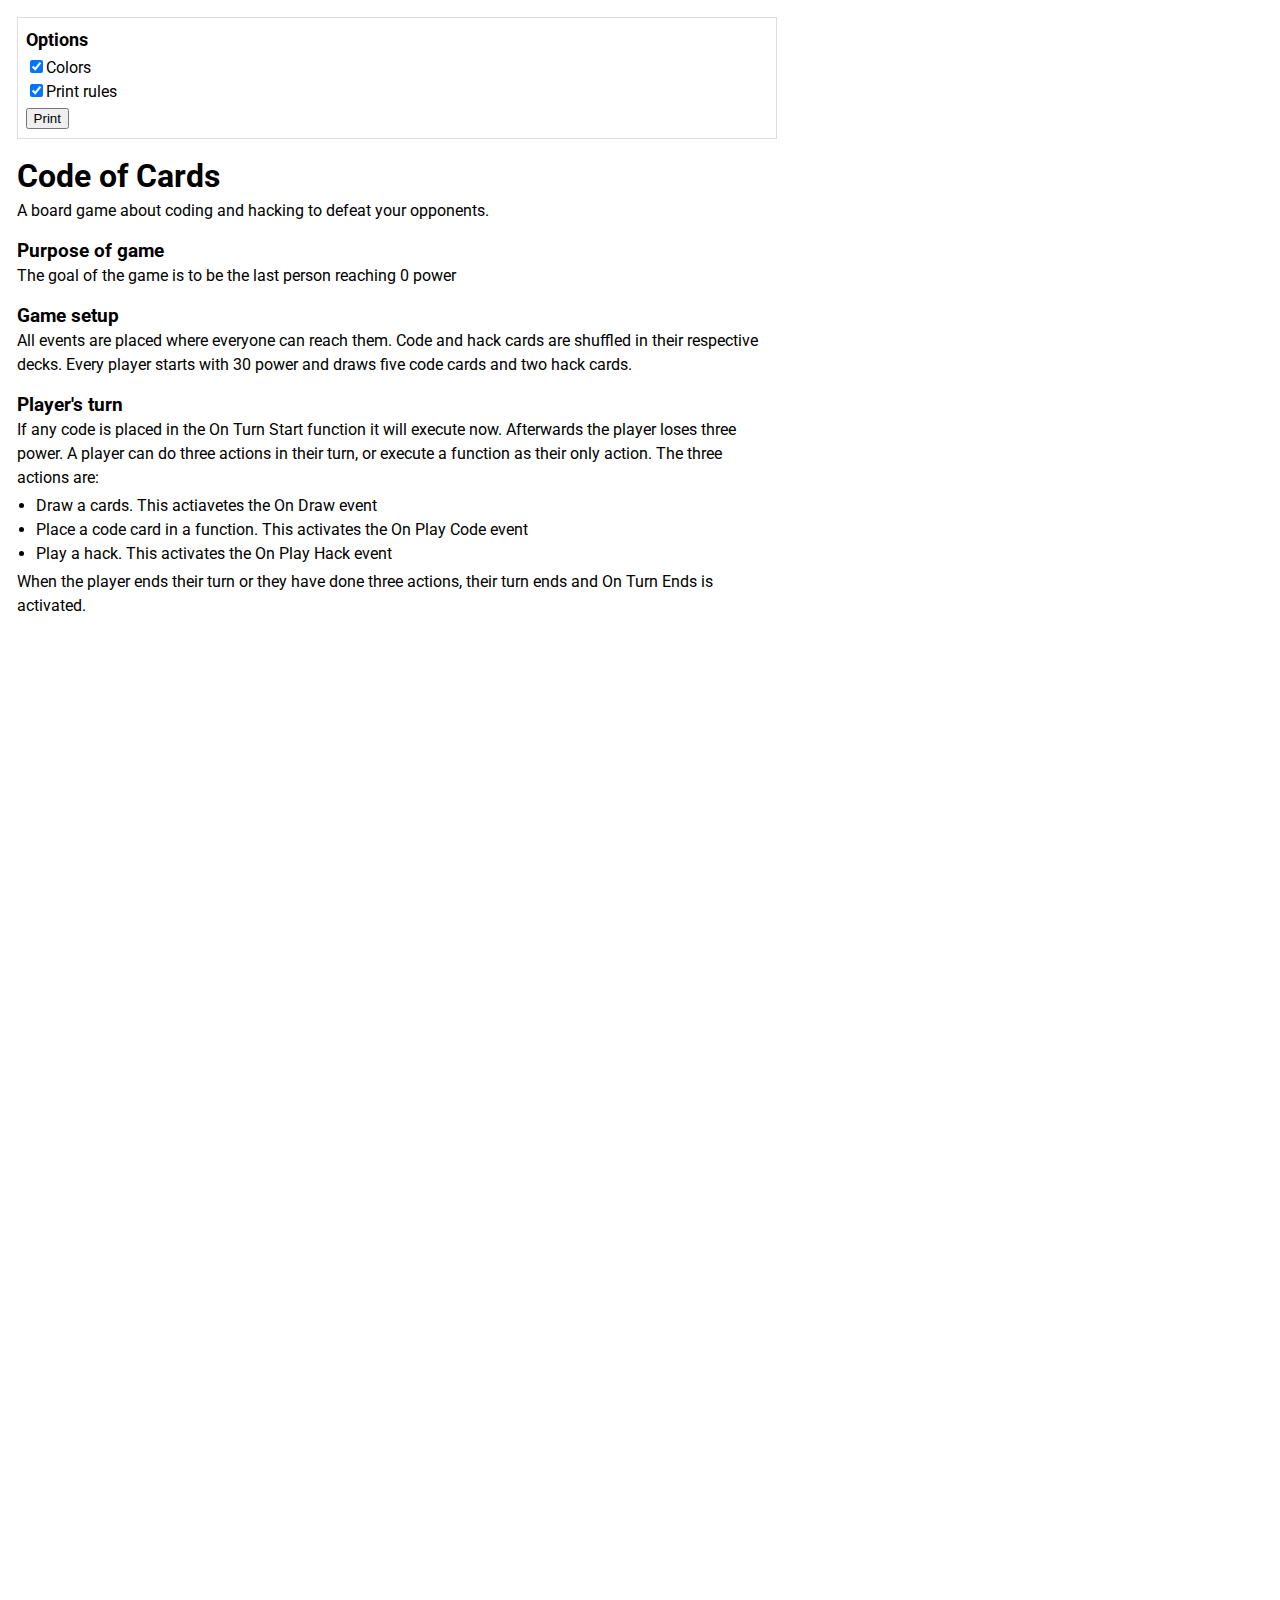
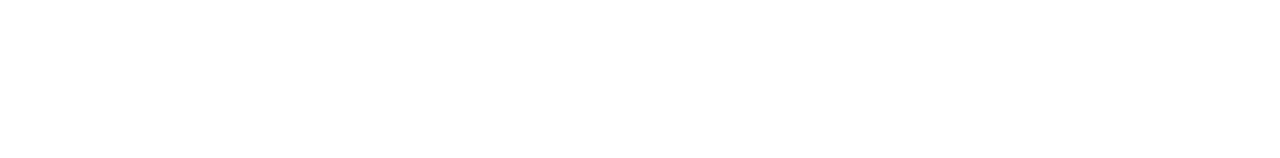
<file: index.html>
<!DOCTYPE html>
<html>
<head>
	<meta charset="utf-8" /> 
	<title>Code of Cards</title>
	<link rel="icon" href="img/favicon196.png">
	<link rel="stylesheet" type="text/css" href="css/style.css">
	<link rel="stylesheet" type="text/css" href="css/style-color.css">
	<link href="https://fonts.googleapis.com/css?family=Inconsolata|Roboto" rel="stylesheet">
</head>
<body class="color">
	<div id="rules">
		<div id="print-options" class="hide-print">
			<span class="header">Options</span>
			<span><input type="checkbox" name="no-colors" id="colorsCheck"/>Colors</span><br />
			<span><input type="checkbox" name="print-rules" id="rulesCheck"/>Print rules</span><br />
			<button id="printButton">Print</button>
		</div>

		<h1>Code of Cards</h1>
		A board game about coding and hacking to defeat your opponents.
		<h3>Purpose of game</h3>
		The goal of the game is to be the last person reaching 0 power
		<h3>Game setup</h3>
		All events are placed where everyone can reach them. Code and hack cards are shuffled in their respective decks. Every player starts with 30 power and draws five code cards and two hack cards. 
		<h3>Player's turn</h3>
		If any code is placed in the On Turn Start function it will execute now. Afterwards the player loses three power. A player can do three actions in their turn, or execute a function as their only action. The three actions are:
		<ul>
			<li>Draw a cards. This actiavetes the On Draw event</li>
			<li>Place a code card in a function. This activates the On Play Code event</li>
			<li>Play a hack. This activates the On Play Hack event</li>
		</ul> 
		When the player ends their turn or they have done three actions, their turn ends and On Turn Ends is activated.
	</div>
	<script type="text/javascript" src="js/app.js"></script>
	<script type="text/javascript" src="js/printOptions.js"></script>
</body>
</html>
</file>
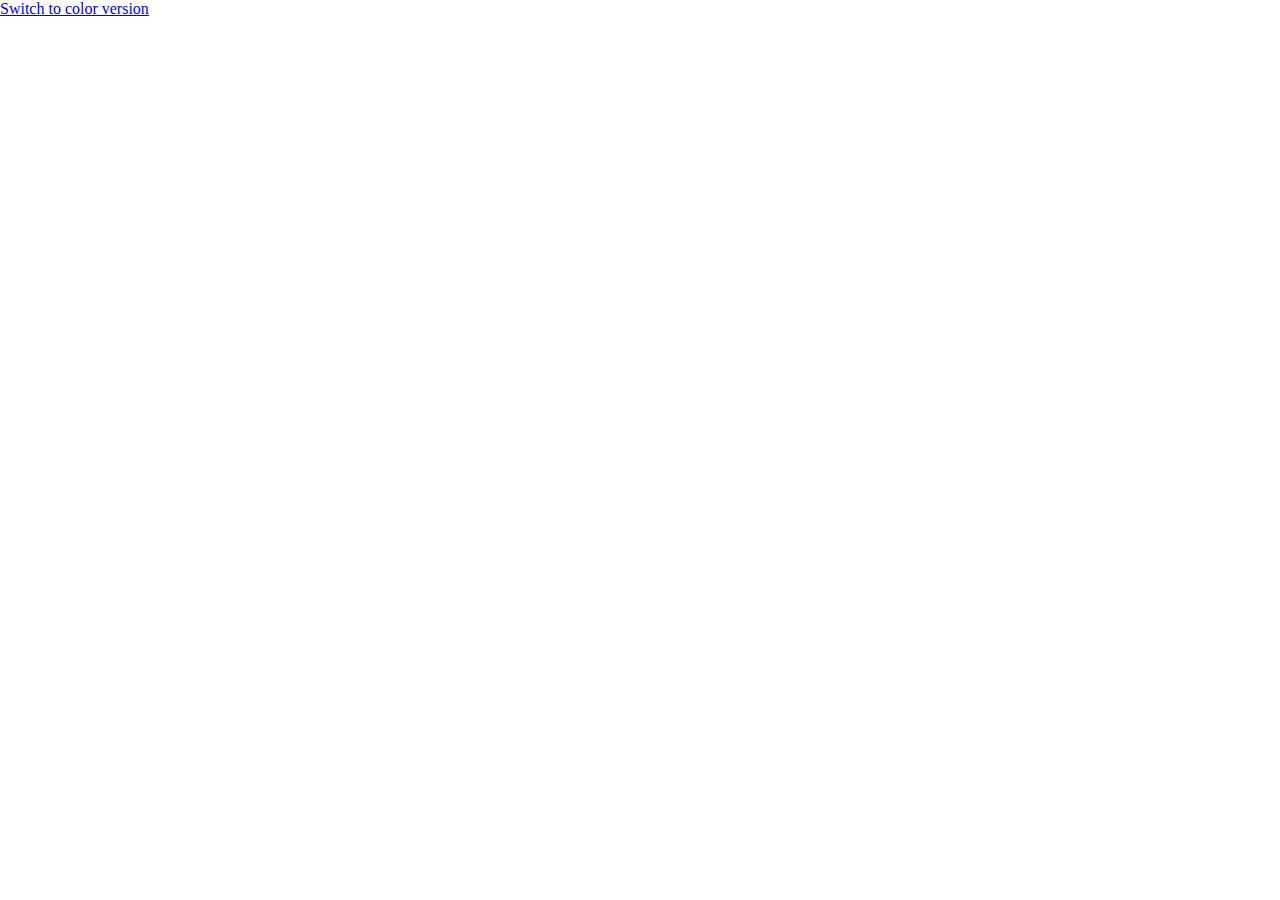
<file: bw-index.html>
<!DOCTYPE html>
<html>
<head>
	<title></title>
	<link rel="stylesheet" type="text/css" href="style.css">
	<link rel="import" href="rules.html">
</head>
<body>
	<div class="hide-print">
		<a href="index.html">Switch to color version</a>
	</div>
	<div id="rules"></div>
	<script type="text/javascript" src="app.js">
	</script>
</body>
</html>
</file>
<file: css/style.css>
*, *:before, *:after { box-sizing: border-box; }

@page {
    /*size: A4;*/
    size: 210mm 297mm;
    margin: 0mm;
}

body {
    margin: 0;
    padding: 0;
}

.page {
    margin: 0;
    padding: 4.5mm;
    width: 210mm;
    height: 297mm;
    page-break-after: always;
}
.page:after {
    content: "";
    display: block;
    clear: both;
}

.card {
    position: relative;
    padding: 3mm;
    width: 33.333333333%;
    height: 10%;
    border: 1px solid black;
    font-family: 'Inconsolata', monospace;
    font-size: 24px;
    float: left;
    -webkit-print-color-adjust: exact;
}

.text {
    font-size: 16px;
    font-weight: 700;
    width: 100%;
    line-height: 1.5;
}

.description {
    vertical-align: top;
    font-size: 12px;
    line-height: 1.5;
}

.background {
    position: absolute;
    font-size: 32px;
    bottom: 0px;
    right: 18px;
    color: rgba(0, 0, 0, 0.3);
}

span {
    display: inline-block;
}

#rules {
    page-break-after: always;
    padding: 4.5mm;
    font-family: 'Roboto', sans-serif;
    max-width: 210mm;
    line-height: 1.5;
}

#rules h1, h3 {
    margin-bottom: 0;
    margin-top: 4mm;
    line-height: 1.4;
}

#rules ul {
    margin-top: 1mm;
    margin-bottom: 1mm;
    padding-left: 5mm;
}

#print-options {
    padding: 2mm;
    border: 1px solid #ddd;
    line-height: 1.5;
}

#print-options .header {
    display: block;
    font-size: 18px;
    font-weight: 700;
    margin-bottom: 1mm;
}

#printButton {
    margin-top: 1mm;
}

@media print {
    .hide-print {
        display: none;
    }

    #rules {
        padding: 20mm;
        padding-top: 10mm;
    }
}
</file>
<file: css/style-color.css>
.color .card-type-statement { background-color: white; }
.color .card-type-controlflow { background-color: #dfd; }
.color .card-type-hack { background-color: #fdd; }
.color .card-type-event { background-color: #dff; }
</file>
<file: style.css>
*, *:before, *:after { box-sizing: border-box; }

@page {
	/*size: A4;*/
	size: 210mm 297mm;
	margin: 0mm;
}

body {
	margin: 0;
	padding: 0;
}

.page {
	margin: 0;
	padding: 4.5mm;
	width: 210mm;
	height: 297mm;
	page-break-after: always;
}
.page:after {
	content: "";
	display: block;
	clear: both;
}

.card {
	position: relative;
	padding: 3mm;
	width: 33.333333333%;
	height: 10%;
	border: 1px solid black;
	font-family: Courier;
	font-size: 16px;
	float: left;
	-webkit-print-color-adjust: exact;
}

.text {
	font-size: 14px;
	font-weight: 700;
	width: 100%;
	line-height: 2;
}

.description {
	font-size: 10px;
	line-height: 1.5;
}

.background {
	position: absolute;
	font-size: 32px;
	bottom: 0px;
	right: 18px;
	color: rgba(0, 0, 0, 0.3);
}

span {
	display: inline-block;
}

#rules {
	page-break-after: always;
	padding: 4.5mm;
	font-family: sans-serif;
	max-width: 210mm;
	line-height: 1.5;
}

#rules h1, h3 {
	margin-bottom: 0;
	margin-top: 4mm;
	line-height: 1.4;
}

#rules ul {
	margin-top: 1mm;
	margin-bottom: 1mm;
	padding-left: 5mm;
}

@media print {
	.hide-print {
		display: none;
	}

	#rules {
		padding: 20mm;
		padding-top: 10mm;
	}
}
</file>
